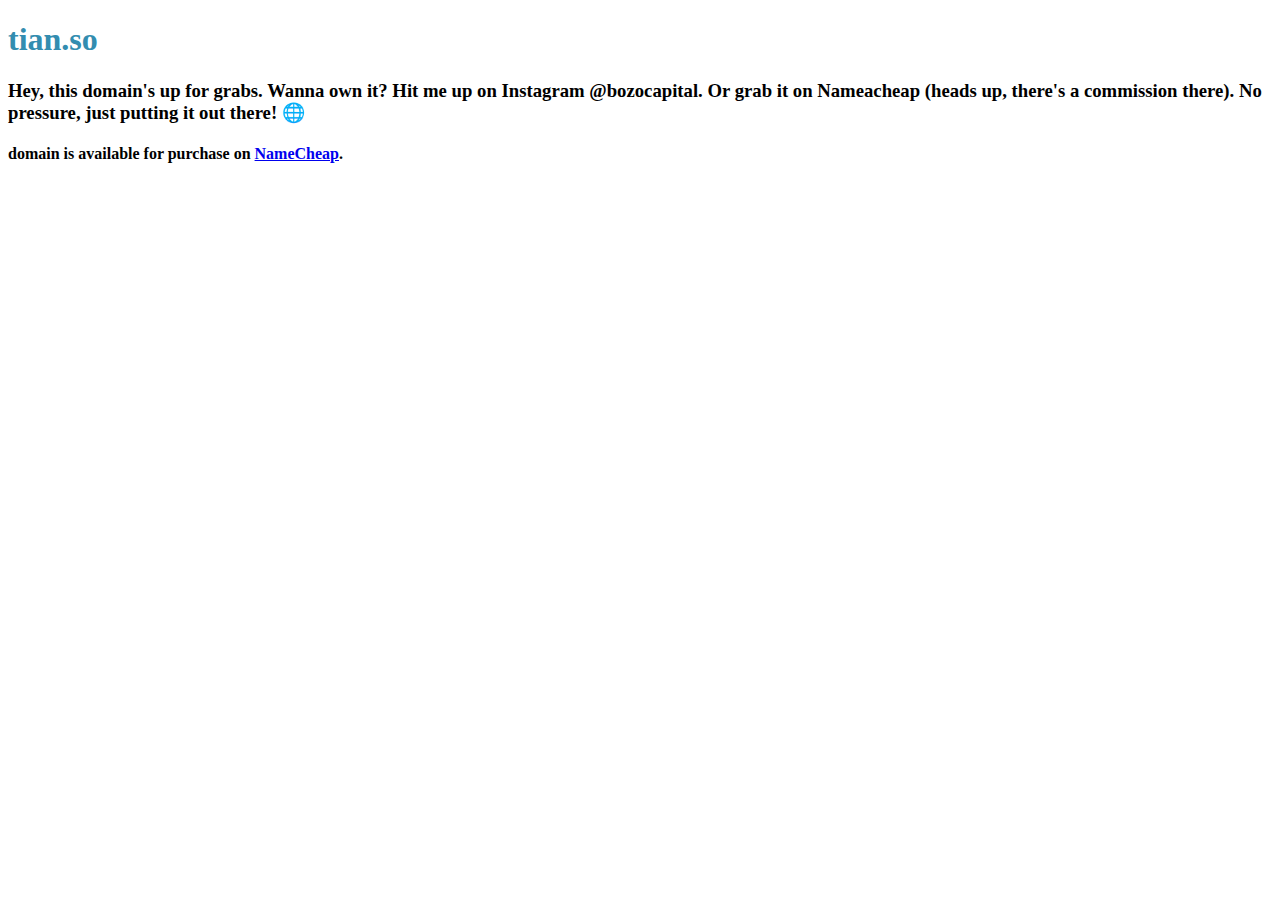
<file: index.html>
<!DOCTYPE html>
<html lang="en">
  <head>
    <meta charset="UTF-8" />
    <meta http-equiv="X-UA-Compatible" content="IE=edge" />
    <meta name="viewport" content="width=device-width, initial-scale=1.0" />
    <title>tian.so</title>
    <link rel="stylesheet" href="styles.css" />
  </head>
  <body>
    <h1>tian.so</h1>
    <h3>Hey, this domain's up for grabs. Wanna own it? Hit me up on Instagram @bozocapital. Or grab it on Nameacheap (heads up, there's a commission there). No pressure, just putting it out there! 🌐</h3>
    <h4>
      domain is available for purchase on
      <a
        href="https://www.NameCheap.com/"
        target="_blank"
        rel="noopener noreferrer"
        >NameCheap</a
      >.
    </h4>
  </body>
</html>
</file>
<file: styles.css>
h1 {
  color: #338db0;
}
</file>
